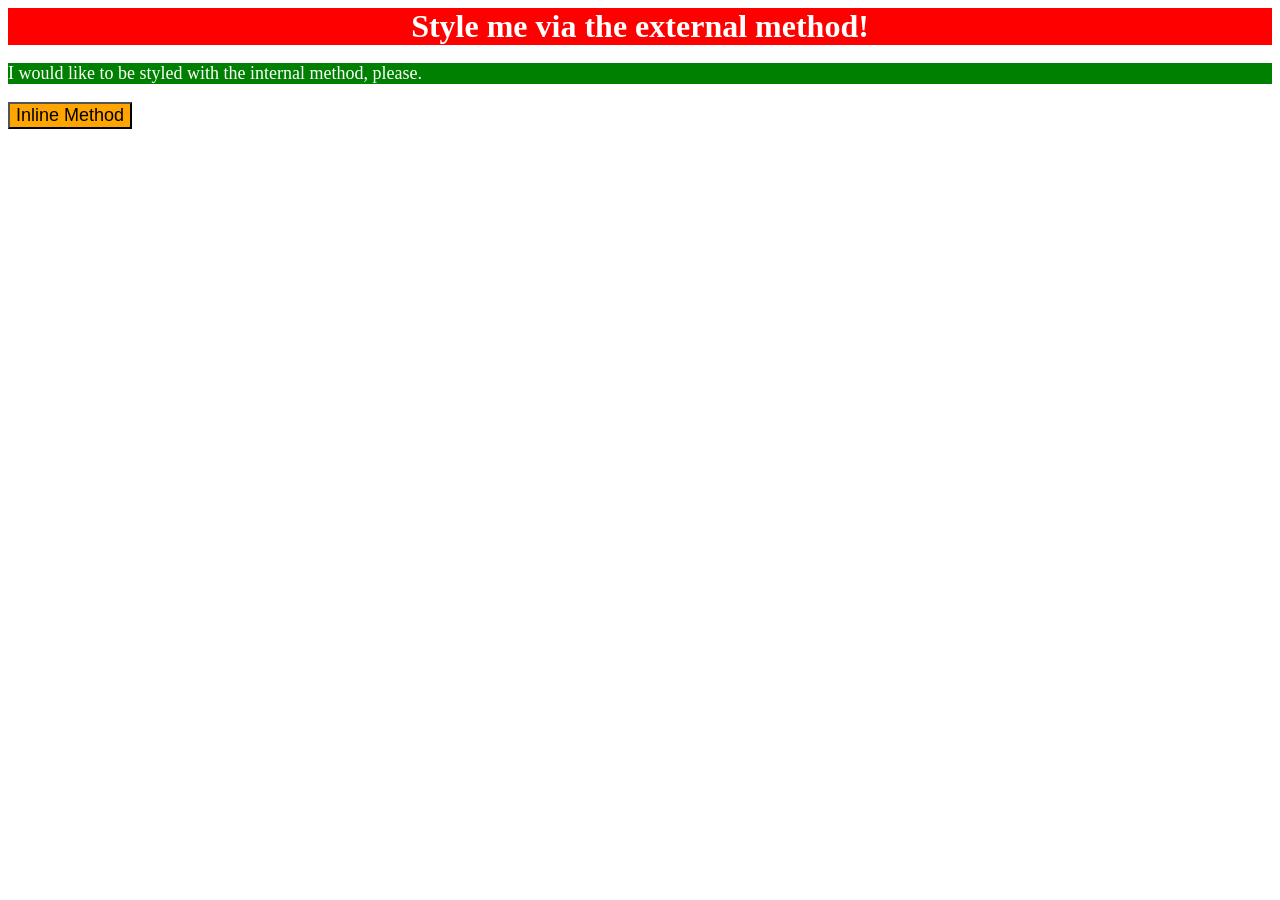
<file: foundations/intro-to-css/01-css-methods/index.html>
<!DOCTYPE html>
<html lang="en">
  <head>
    <style>
      button{
        background: orange;
        font-size: 18px;
      }
    </style>
    <meta charset="UTF-8">
    <meta http-equiv="X-UA-Compatible" content="IE=edge">
    <link rel="stylesheet" href="style.css">
    <meta name="viewport" content="width=device-width, initial-scale=1.0">
    <title>Methods for Adding CSS</title>
  </head>
  <body>
    <div>Style me via the external method!</div>
    <p style="background-color: green; color: white; font-size: 18px;">I would like to be styled with the internal method, please.</p>
    <button>Inline Method</button>
  </body>
</html>
</file>
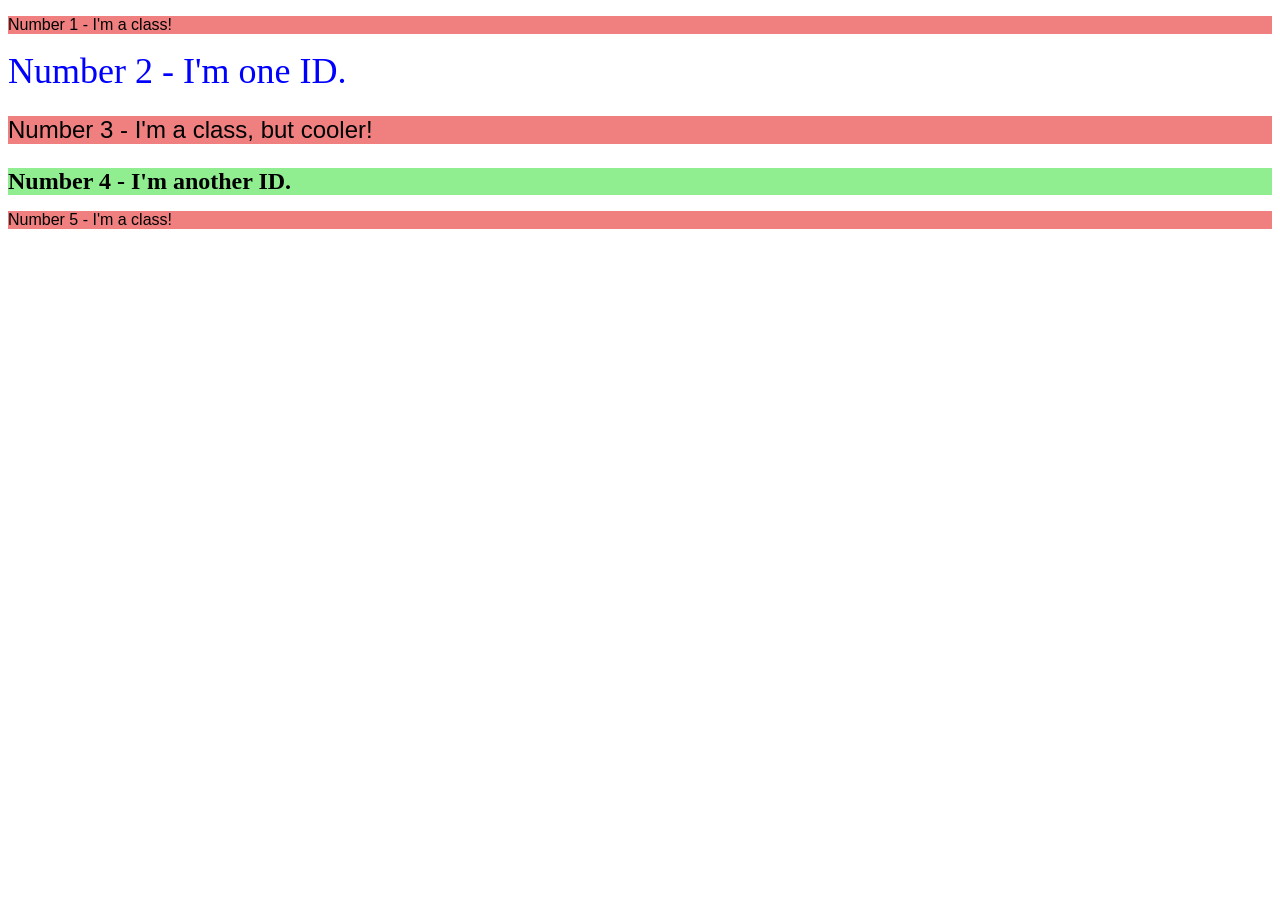
<file: foundations/intro-to-css/02-class-id-selectors/index.html>
<!DOCTYPE html>
<html lang="en">
  <head>
    <meta charset="UTF-8">
    <meta http-equiv="X-UA-Compatible" content="IE=edge">
    <meta name="viewport" content="width=device-width, initial-scale=1.0">
    <title>Class and ID Selectors</title>
    <link rel="stylesheet" href="style.css">
  </head>
  <body>
    <p class="fierst">Number 1 - I'm a class!</p>
    <div id="ff">Number 2 - I'm one ID.</div>
    <p class="fierst3">Number 3 - I'm a class, but cooler!</p>
    <div id="tt">Number 4 - I'm another ID.</div>
    <p class="fierst">Number 5 - I'm a class!</p>
  </body>
</html>
</file>
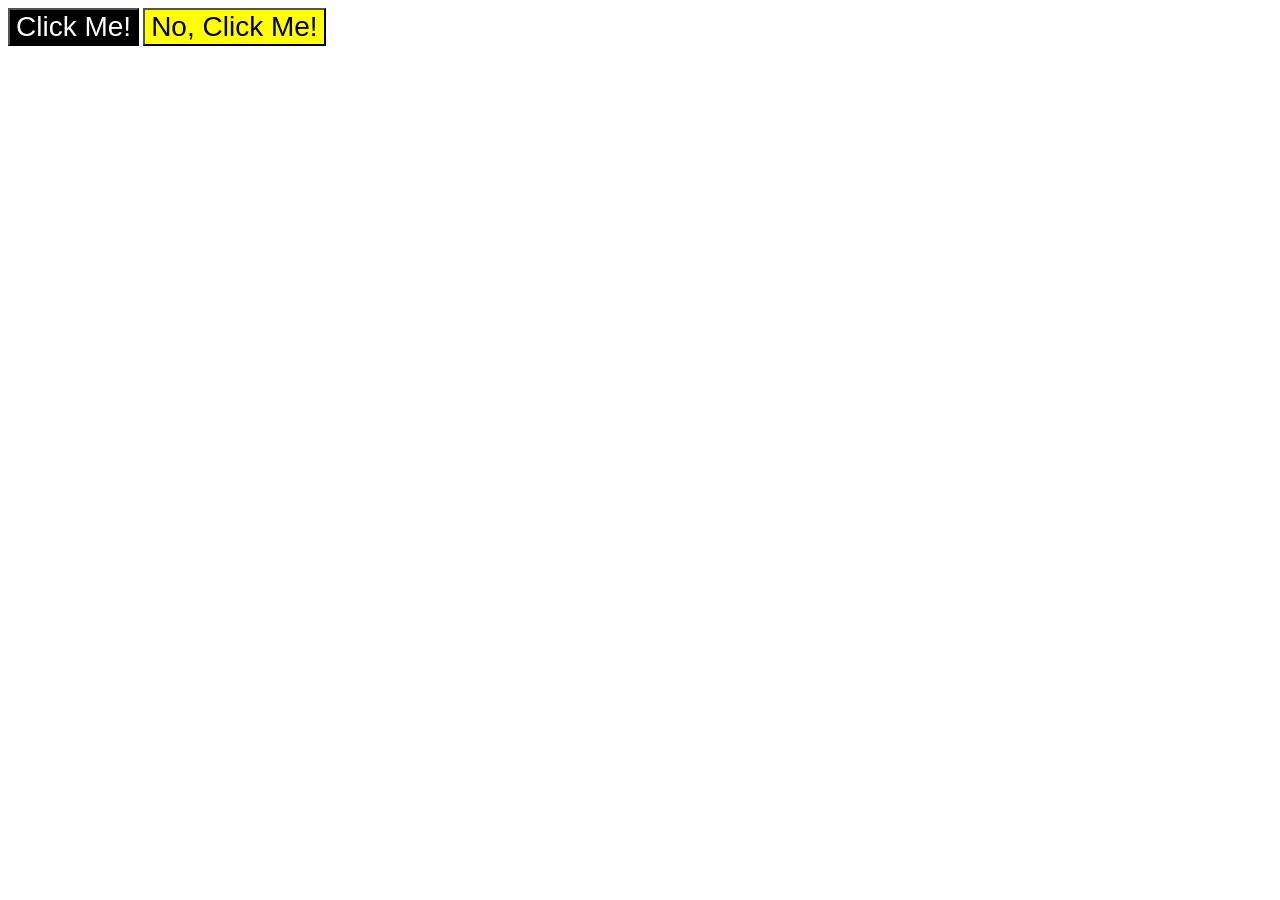
<file: foundations/intro-to-css/03-grouping-selectors/index.html>
<!DOCTYPE html>
<html lang="en">
  <head>
    <meta charset="UTF-8">
    <meta http-equiv="X-UA-Compatible" content="IE=edge">
    <meta name="viewport" content="width=device-width, initial-scale=1.0">
    <title>Grouping Selectors</title>
    <link rel="stylesheet" href="style.css">
  </head>
  <body>
    <button class="ff">Click Me!</button>
    <button class="tt">No, Click Me!</button>
  </body>
</html>
</file>
<file: foundations/intro-to-css/01-css-methods/style.css>
div {
    color: white;
    text-align: center;
    background:red;
    font-size: 32px;
    font-weight: bold;
  }
</file>
<file: foundations/intro-to-css/02-class-id-selectors/style.css>
.fierst{
    background: #f08080;
    font-family: Verdana, Geneva, Tahoma, sans-serif;
}
#ff{
    color: #0000ff;
    font-size: 36px;
}
.fierst3{
    background: #f08080;
    font-family: Verdana, Geneva, Tahoma, sans-serif;
    font-size:  24px;
}
#tt{
    background: #90ee90;
    font-size: 24px;
    font-weight: bold;
}
</file>
<file: foundations/intro-to-css/03-grouping-selectors/style.css>
.ff{
    background: black;
    color: white;
}
.tt{
    background: yellow;

}
.ff ,.tt{
    font-size: 28px;
    font-family: Arial,"Times-New-Roman", sans-serif;
}
</file>
